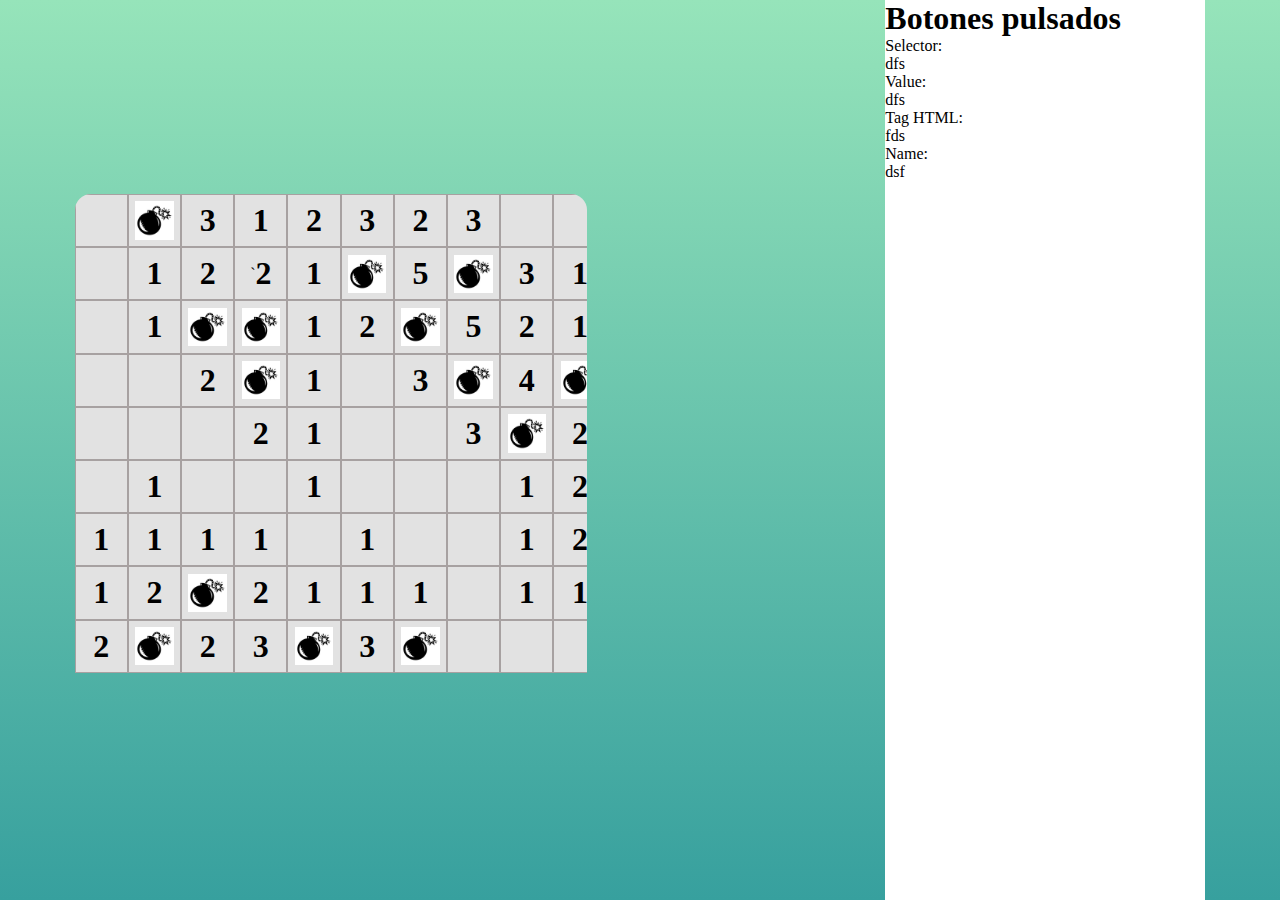
<file: buscaminas/index.html>
<!DOCTYPE html>
<html lang="es">

<head>
    <meta charset="UTF-8" />
    <meta http-equiv="X-UA-Compatible" content="IE=edge" />
    <meta name="viewport" content="width=device-width, initial-scale=1.0" />
    <title>Buscaminas</title>
    <link rel="stylesheet" href="./css/style.css" />
    <!-- CSS only -->
    <link href="https://cdn.jsdelivr.net/npm/bootstrap@5.2.2/dist/css/bootstrap.min.css" rel="stylesheet"
        integrity="sha384-Zenh87qX5JnK2Jl0vWa8Ck2rdkQ2Bzep5IDxbcnCeuOxjzrPF/et3URy9Bv1WTRi" crossorigin="anonymous" />
</head>

<body>


    <div class="wrap">
        <div id="infoLateral">
            <h1 class="text-center" >Botones pulsados</h1>
            <p>Selector: <p id="selector">dfs</p></p>
            <p>Value: <p id="value">dfs</p></p>
            <p>Tag HTML: <p id="tag">fds</p></p>
            <p>Name: <p id="name">dsf</p></p>
        </div>
        <div class="buscaminas">
            <div  class="cuadrado">
            </div>
            <div class="cuadrado">
                <p></p>
            </div>
            <div class="cuadrado">
                <p></p>
            </div>
            <div class="cuadrado">
                <p></p>
            </div>
            <div class="cuadrado">
            </div>
            <div class="cuadrado">
                <p></p>
            </div>
            <div class="cuadrado">
                <p>1</p>
            </div>
            <div class="cuadrado">
                <p>1</p>
            </div>
            <div class="cuadrado">
                <p>2</p>
            </div>
            <div class="cuadrado">
                <img src="./img/bomb_004.jpg" alt="icono bomba" />
            </div>
            <div class="cuadrado">
                <p>1</p>
            </div>
            <div class="cuadrado">
                <p>1</p>
            </div>
            <div class="cuadrado">
            </div>
            <div class="cuadrado">
                <p></p>
            </div>
            <div class="cuadrado">
                <p>1</p>
            </div>
            <div class="cuadrado">
                <p>1</p>
            </div>
            <div class="cuadrado">
                <p>2</p>
            </div>
            <div class="cuadrado">
                <img src="./img/bomb_004.jpg" alt="icono bomba" />
            </div>
            <div class="cuadrado">
                <p>3</p>
            </div>
            <div class="cuadrado">
                <p>2</p>
            </div>
            <div class="cuadrado">
                <img src="./img/bomb_004.jpg" alt="icono bomba" />
            </div>
            <div class="cuadrado">
                <p>2</p>
            </div>
            <div class="cuadrado">
            </div>
            <div class="cuadrado">
                <p></p>
            </div>
            <div class="cuadrado">
                <p>1</p>
            </div>
            <div class="cuadrado">
                <img src="./img/bomb_004.jpg" alt="icono bomba" />

            </div>
            <div class="cuadrado">
                <p>2</p>
            </div>
            <div class="cuadrado">
                <p>1</p>
            </div>
            <div class="cuadrado">
                `<p>2</p>

            </div>
            <div class="cuadrado">
                <img src="./img/bomb_004.jpg" alt="icono bomba" />

            </div>
            <div class="cuadrado">
                <img src="./img/bomb_004.jpg" alt="icono bomba" />
            </div>
            <div class="cuadrado">
                <p>2</p>
            </div>
            <div class="cuadrado">
                <p></p>
            </div>
            <div class="cuadrado">
                <p>1</p>
            </div>
            <div class="cuadrado">
                <p>2</p>
            </div>
            <div class="cuadrado">
                <p>3</p>
            </div>
            <div class="cuadrado">
                <p>2</p>
            </div>
            <div class="cuadrado">
                <p>1</p>
            </div>
            <div class="cuadrado">
                <p>1</p>
            </div>
            <div class="cuadrado">
                <p>1</p>
            </div>
            <div class="cuadrado">
                <p>1</p>
            </div>
            <div class="cuadrado">
                <p>1</p>
            </div>
            <div class="cuadrado">
                <p></p>
            </div>
            <div class="cuadrado">
                <p>1</p>
            </div>
            <div class="cuadrado">
                <img src="./img/bomb_004.jpg" alt="icono bomba" />
            </div>
            <div class="cuadrado">
                <p>3</p>
            </div>
            <div class="cuadrado">
                <img src="./img/bomb_004.jpg" alt="icono bomba" />
            </div>
            <div class="cuadrado">
                <p>2</p>
            </div>
            <div class="cuadrado">
                <p></p>
            </div>
            <div class="cuadrado"></div>
            <div class="cuadrado"></div>
            <div class="cuadrado">
                <p>1</p>
            </div>
            <div class="cuadrado">
                <p>1</p>
            </div>
            <div class="cuadrado">
                <p>3</p>
            </div>
            <div class="cuadrado">
                <p>2</p>
            </div>
            <div class="cuadrado">
                <p>5</p>
            </div>
            <div class="cuadrado">
                <img src="./img/bomb_004.jpg" alt="icono bomba" />

            </div>
            <div class="cuadrado">
                <p>3</p>
            </div>
            <div class="cuadrado">
                <p></p>
            </div>
            <div class="cuadrado">
                <p></p>
            </div>
            <div class="cuadrado">

            </div>
            <div class="cuadrado">
                <p>1</p>
            </div>
            <div class="cuadrado">
                <img src="./img/bomb_004.jpg" alt="icono bomba" />

            </div>
            <div class="cuadrado">
                <p>3</p>
            </div>
            <div class="cuadrado">
                <img src="./img/bomb_004.jpg" alt="icono bomba" />

            </div>
            <div class="cuadrado">
                <p>5</p>
            </div>
            <div class="cuadrado">
                <img src="./img/bomb_004.jpg" alt="icono bomba" />

            </div>
            <div class="cuadrado">
                <p>3</p>
            </div>
            <div class="cuadrado">
                <p></p>
            </div>
            <div class="cuadrado">
            </div>
            <div class="cuadrado"></div>
            <div class="cuadrado"></div>
            <div class="cuadrado"></div>
            <div class="cuadrado">
                <p>3</p>
            </div>
            <div class="cuadrado">
                <p>2</p>
            </div>
            <div class="cuadrado">
                <p>4</p>
            </div>
            <div class="cuadrado">
                <img src="./img/bomb_004.jpg" alt="icono bomba" />
            </div>
            <div class="cuadrado">
                <p>1</p>
            </div>
            <div class="cuadrado">
                <p>1</p>
            </div>
            <div class="cuadrado">
                <p>1</p>
            </div>
            <div class="cuadrado"></div>
            <div class="cuadrado"></div>
            <div class="cuadrado">
                <p>1</p>
            </div>
            <div class="cuadrado">
                <p>1</p>
            </div>
            <div class="cuadrado">
                <img src="./img/bomb_004.jpg" alt="icono bomba" />
            </div>
            <div class="cuadrado">
                <p>2</p>
            </div>
            <div class="cuadrado">
                <p>2</p>
            </div>
            <div class="cuadrado">
                <p>2</p>
            </div>
            <div class="cuadrado">
                <p>1</p>
            </div>
            <div class="cuadrado"></div>
            <div class="cuadrado"></div>
            <div class="cuadrado"></div>
            <div class="cuadrado">
                <img src="./img/bomb_004.jpg" alt="icono bomba" />
            </div>
            <div class="cuadrado">
                <p>1</p>
            </div>
            <div class="cuadrado">
                <p>1</p>
            </div>
            <div class="cuadrado">
                <p>1</p>
            </div>
            <div class="cuadrado">
                <p>1</p>
            </div>
            <div class="cuadrado">
                <img src="./img/bomb_004.jpg" alt="icono bomba" />
            </div>
            <div class="cuadrado">
                <p>1</p>
            </div>
            <div class="cuadrado"></div>

        </div>
        <div>
            <div id="desplegable">
                <p>
                    <button class="btn btn-primary w-100" type="button" data-bs-toggle="collapse"
                        data-bs-target="#collapseExample" aria-expanded="false" aria-controls="collapseExample">
                        Botones pulsados
                    </button>
                </p>
                <div class="collapse" id="collapseExample">
                    <div class="card card-body">
                        <p>Selector: <span id="selector"></span></p>
                        <p>Value: <span id="value"></span></p>
                        <p>Tag HTML: <span id="tagHtml"></span></p>
                        <p>Name: <span id="name"></span></p>
                    </div>
                </div>
            </div>
        </div>

    </div>

    <!-- JavaScript Bundle with Popper -->
    <script src="https://cdn.jsdelivr.net/npm/bootstrap@5.2.2/dist/js/bootstrap.bundle.min.js"
        integrity="sha384-OERcA2EqjJCMA+/3y+gxIOqMEjwtxJY7qPCqsdltbNJuaOe923+mo//f6V8Qbsw3"
        crossorigin="anonymous"></script>
    <script src="./js/main.js"></script>
</body>
</file>
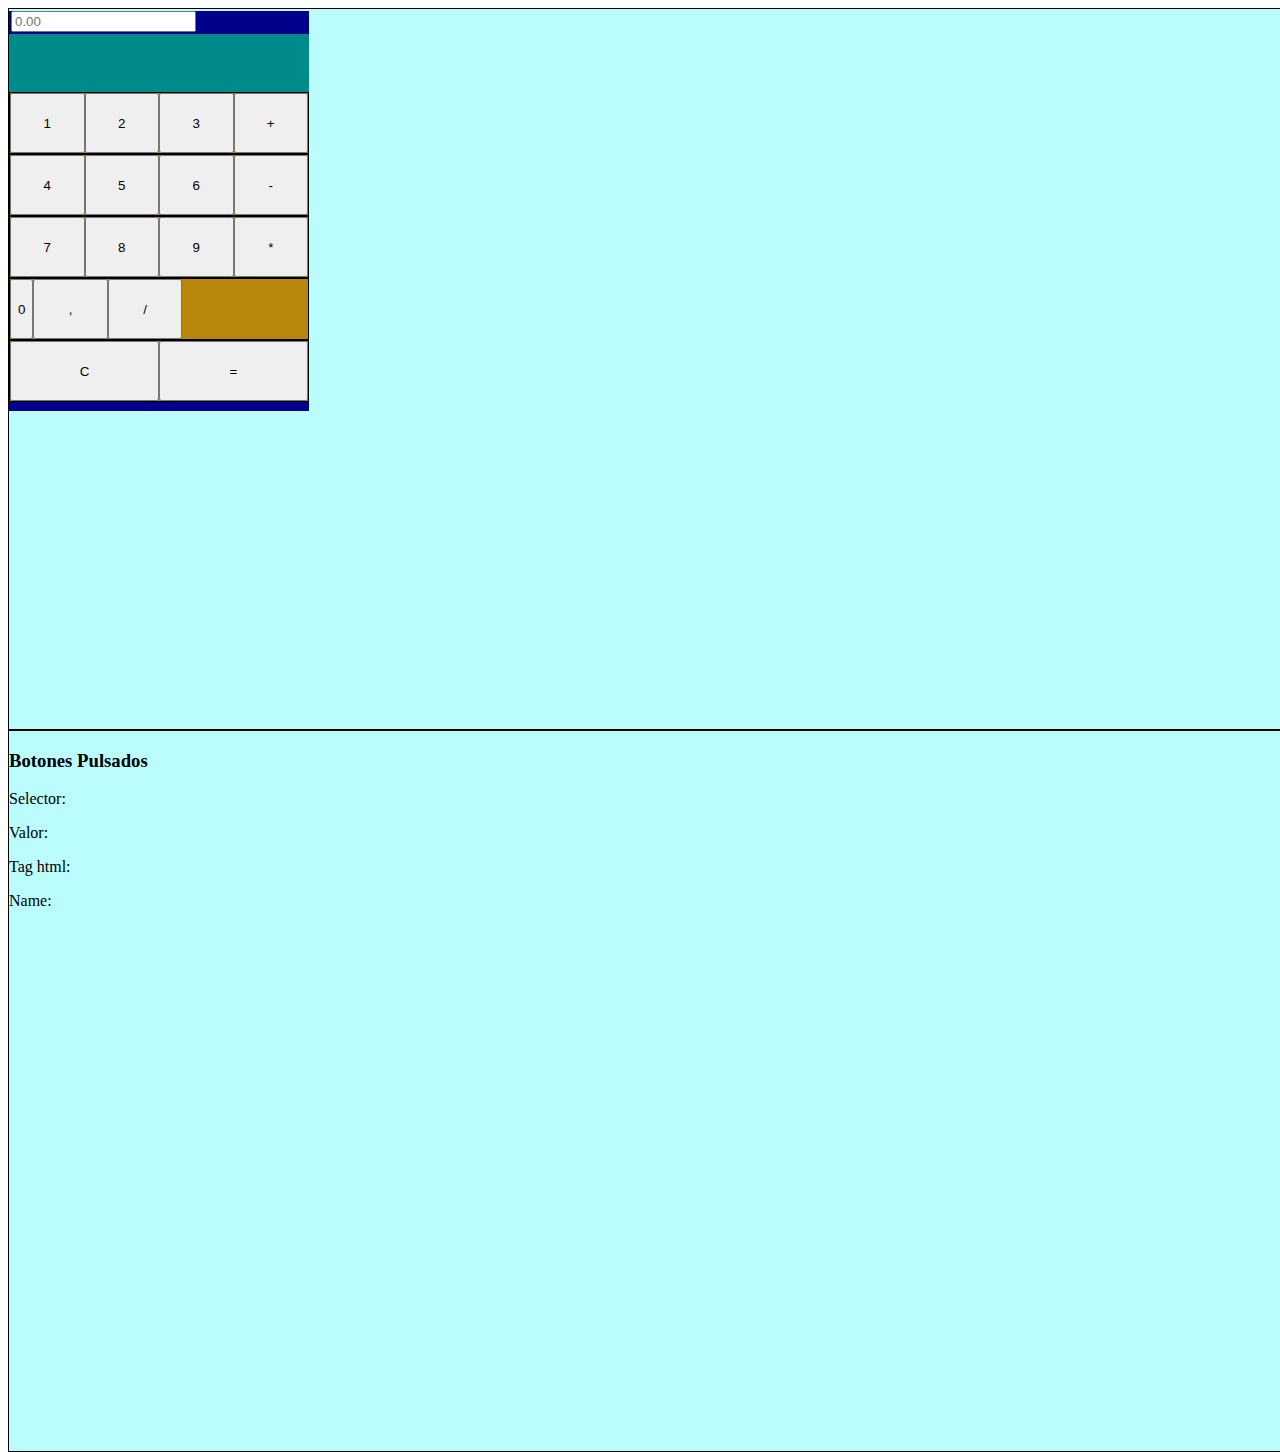
<file: calculadora/index.html>
<!DOCTYPE html>
<html lang="es">

<head>
    <meta charset="UTF-8">
    <meta http-equiv="X-UA-Compatible" content="IE=edge">
    <meta name="viewport" content="width=device-width, initial-scale=1.0">
    <title>Calculadora</title>
    <!-- CSS only -->
    <link href="https://cdn.jsdelivr.net/npm/bootstrap@5.2.2/dist/css/bootstrap.min.css" rel="stylesheet"
        integrity="sha384-Zenh87qX5JnK2Jl0vWa8Ck2rdkQ2Bzep5IDxbcnCeuOxjzrPF/et3URy9Bv1WTRi" crossorigin="anonymous">
    <!-- JavaScript Bundle with Popper -->
    <script src="https://cdn.jsdelivr.net/npm/bootstrap@5.2.2/dist/js/bootstrap.bundle.min.js"
        integrity="sha384-OERcA2EqjJCMA+/3y+gxIOqMEjwtxJY7qPCqsdltbNJuaOe923+mo//f6V8Qbsw3"
        crossorigin="anonymous"></script>
    <!-- Mi css -->
    <link rel="stylesheet" href="./css/style.css">
</head>

<body>
    <div class="container">
        <div class="row align-items-center ">
            <div class="col-12 col-sm box d-flex justify-content-center align-items-center">
                <div class="calc">
                    <div class="calc-input">
                        <input type="text" placeholder="0.00" class="form-control" aria-label="Sizing example input"
                            aria-describedby="inputGroup-sizing-default">
                    </div>
                    <div class="guardar">

                    </div>
                    <div class="fila">
                        <button id="btn1" name="uno" onclick="selector(this.id)" type="button" class="btn btn-info size-button">1</button>
                        <button id="btn2" name="dos" onclick="selector(this.id)" type="button" class="btn btn-info size-button">2</button>
                        <button id="btn3" name="tres" onclick="selector(this.id)" type="button" class="btn btn-info size-button">3</button>
                        <button id="btn4" name="más" onclick="sumar()" type="button" class="btn btn-info size-button">+</button>
                    </div>
                    <div class="fila">
                        <button id="btn5" name="cuatro" onclick="selector(this.id)" type="button" class="btn btn-info size-button">4</button>
                        <button id="btn6" name="cinco" onclick="selector(this.id)" type="button" class="btn btn-info size-button">5</button>
                        <button id="btn7" name="seis" onclick="selector(this.id)" type="button" class="btn btn-info size-button">6</button>
                        <button id="btn8" name="menos" onclick="selector(this.id)" type="button" class="btn btn-info size-button">-</button>
                    </div>
                    <div class="fila">
                        <button id="btn9" name="siete" onclick="selector(this.id)" type="button" class="btn btn-info size-button">7</button>
                        <button id="btn10" name="ocho" onclick="selector(this.id)" type="button" class="btn btn-info size-button">8</button>
                        <button id="btn11" name="nueve" onclick="selector(this.id)" type="button" class="btn btn-info size-button">9</button>
                        <button id="btn12" name="multiplicar" onclick="selector(this.id)" type="button" class="btn btn-info size-button">*</button>
                    </div>
                    <div class="fila">
                        <button id="btn" name="cero" onclick="selector(this.id)" type="button" id="cero" class="btn btn-info ">0</button>
                        <button id="btn" name="coma" onclick="selector(this.id)" type="button" class="btn btn-info size-button">,</button>
                        <button id="btn" name="dividir" onclick="selector(this.id)" type="button" class="btn btn-info size-button">/</button>

                    </div>
                    <div class="fila">
                        <button id="btn" name="borrar" onclick="selector(this.id)" type="button" class="btn btn-info c-igual">C</button>
                        <button id="btn" name="igual" onclick="selector(this.id)" type="button" class="btn btn-info c-igual">=</button>
                        
                    </div>


                </div>
            </div>
            <div class="col-12 col-sm-3 box text-center">
                <h3>Botones Pulsados</h3>
                <p>Selector:</p>
                <p>Valor:</p>
                <p id="valor"></p>
                <p>Tag html:</p>
                <p id="tag"></p>
                <p>Name:</p>
                <p id="name"></p>
            </div>
        </div>
    </div>
<script src="./js/main.js"></script>
</body>

</html>
</file>
<file: buscaminas/css/style.css>
* {
    margin: 0;
    padding: 0;
    text-decoration: none;
    list-style: none;
    overflow-x: hidden;
}

body {
    display: flex;
    justify-content: center;
    align-items: center;
    flex-direction: column;
    background: #298584;
    background: linear-gradient(0deg, #37a09e 0%, #96e4ba 100%);
}

.selected {
    display: none;
}

#collapseExample .card p {
    width: 100%;
}

.wrap {
    height: 100vh;
    width: 100vw;
    display: flex;
    justify-content: center;
    align-items: flex-start;
}

.wrap #infoLateral {
    background-color: white;
    display: none;
}

.wrap .buscaminas {
    width: 100vw;
    height: 100vw;
    border-radius: 1em; 
    display: flex;
    flex-direction: column;
    flex-wrap: wrap;
}

.wrap .buscaminas .cuadrado {
    position: relative;
    width: 10vw;
    height: 10vw;
    border: 1px solid rgb(167, 161, 161);
    background-color: rgb(226, 226, 226);
    display: flex;
    justify-content: center;
    align-items: center;
}

.wrap .buscaminas .cuadrado p {
    font-size: xx-large;
    font-weight: bold;
}

.wrap .buscaminas .cuadrado img {
    width: 75%;
}

.wrap .buscaminas .cuadrado .tapa {
    position: absolute;
    border-width: 5px;
    border-style: outset;
    border-color: rgb(207, 195, 195);
    border-top-color: white;
    border-left-color: white;
    width: 100%;
    height: 100%;
    background-color: rgb(190, 189, 189);
}

@media (min-width: 576px) {
    .wrap .buscaminas {
        width: 80vw;
        height: 80vw;
    }

    .wrap .buscaminas .cuadrado {
        width: 8vw;
        height: 8vw;
    }
}

@media (min-width: 768px) {
    body {
        flex-direction: row;
    }

    #desplegable {
        display: none;
    }

    .wrap {
        align-items: center;
        justify-content: space-around;
    }

    .wrap #infoLateral {
        display: block;
        order: 1;
        justify-content: flex-start;
        height: 100%;
        width: 30vw;
    }

    .wrap .buscaminas {
        width: 70vw;
        height: 70vw;
    }

    .wrap .buscaminas .cuadrado {
        width: 7vw;
        height: 7vw;
    }
}

@media (min-width: 992px) {
    .wrap #infoLateral {
        width: 25vw;
    }

    .wrap .buscaminas {
        width: 60vw;
        height: 60vw;
    }

    .wrap .buscaminas .cuadrado {
        width: 6vw;
        height: 6vw;
    }
}

@media (min-width: 1200px) {
    .wrap #infoLateral {
        width: 25vw;
    }

    .wrap .buscaminas {
        width: 40vw;
        height: 40vw;
    }

    .wrap .buscaminas .cuadrado {
        width: 4vw;
        height: 4vw;
    }
}
</file>
<file: calculadora/css/style.css>
.container{
    background-color: darkblue;
    height: 100vh;
    width: 100vw;
}
.row{
    background-color: bisque;
    height: 100vh;
}
.box{
    background-color: rgb(187, 253, 253);
    height: 80vh;
    border: 1px solid black;
}
.calc{
    background-color: darkblue;
    width: 300px;
    height: 400px;
}
.calc-input{
    margin: 2px;
}
.guardar{
    background-color: darkcyan;
    height: 58px;
}
.fila{
    background-color: darkgoldenrod;
    height: 60px;
    border: 1px solid black;
    display: flex;
}
.size-button{
   width: 25%;
}
#cero{
    width: 50%;
}
.c-igual{
    width: 100%;
}
</file>
